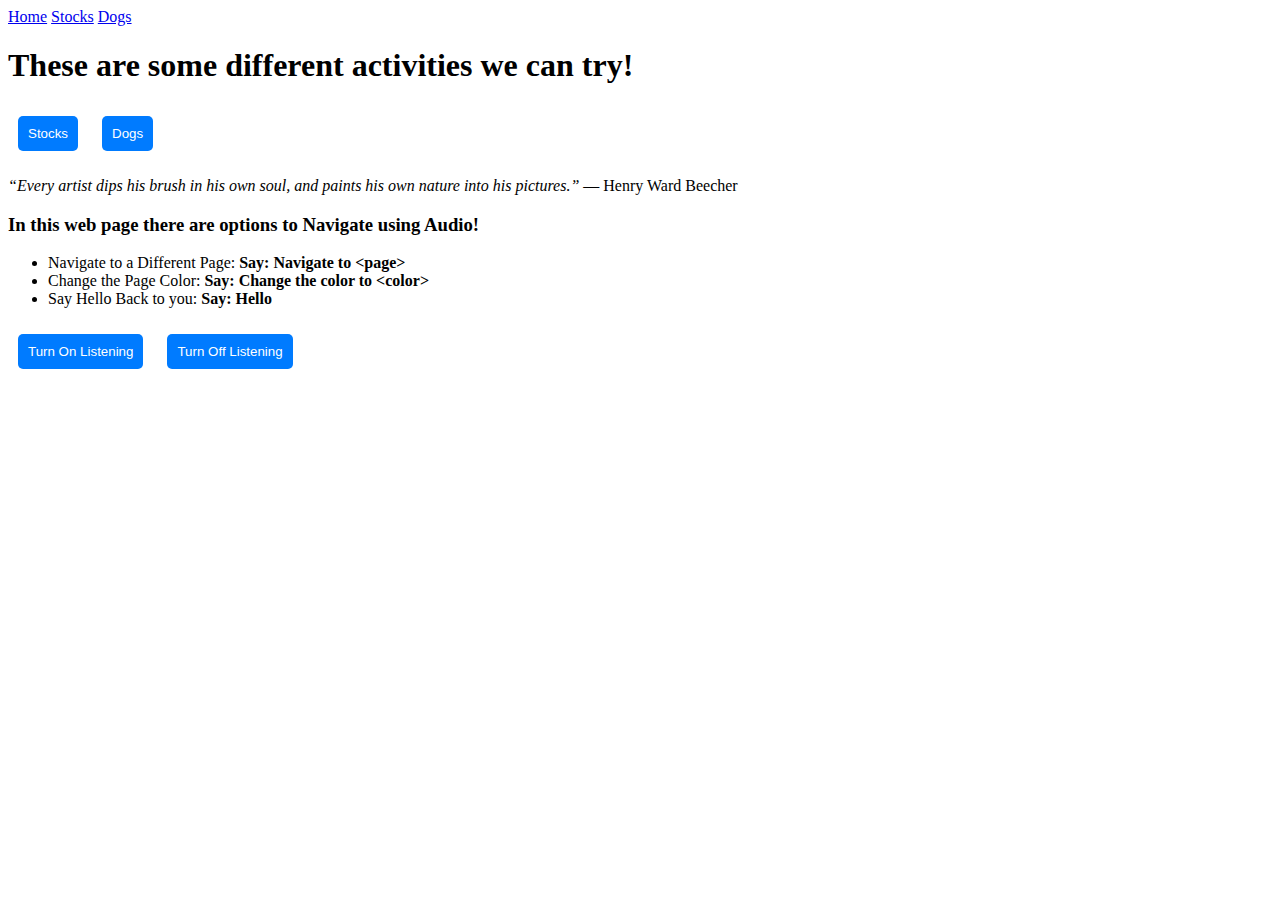
<file: home.html>
<!DOCTYPE html>
<html lang="en">
<head>
  <meta charset="UTF-8">
  <meta name="viewport" content="width=device-width, initial-scale=1.0">
  <title>INST377 - Activities</title>
  <link rel="stylesheet" href="styles.css">
</head>
<body>
  <div class="navbar">
    <a href="Assignment2-Home.html">Home</a>
    <a href="Assignment2-Stock.html">Stocks</a>
    <a href="Assignment2-Dogs.html">Dogs</a>
  </div>

  <h1>These are some different activities we can try!</h1>
  <div class="button-row">
    <button onclick="window.location.href='Assignment2-Stock.html'">Stocks</button>
    <button onclick="window.location.href='Assignment2-Dogs.html'">Dogs</button>
  </div>

  <div class="quote">
    <p><em>“Every artist dips his brush in his own soul, and paints his own nature into his pictures.”</em> — Henry Ward Beecher</p>
  </div>

  <div class="instructions">
    <h3>In this web page there are options to Navigate using Audio!</h3>
    <ul>
      <li>Navigate to a Different Page: <strong>Say: Navigate to &lt;page&gt;</strong></li>
      <li>Change the Page Color: <strong>Say: Change the color to &lt;color&gt;</strong></li>
      <li>Say Hello Back to you: <strong>Say: Hello</strong></li>
    </ul>
    <button>Turn On Listening</button>
    <button>Turn Off Listening</button>
  </div>
</body>
</html>
</file>
<file: styles.css>
nav ul {
  display: flex;
  list-style: none;
  background: #ddd;
  padding: 10px;
  gap: 1rem;
}

nav li:hover {
  background: #bbb;
}

button {
  padding: 10px;
  border-radius: 5px;
  margin: 10px;
  background: #007BFF;
  color: white;
  border: none;
}

#audioInstructions {
  position: fixed;
  bottom: 0;
  background: #eee;
  width: 100%;
  padding: 10px;
}
</file>
